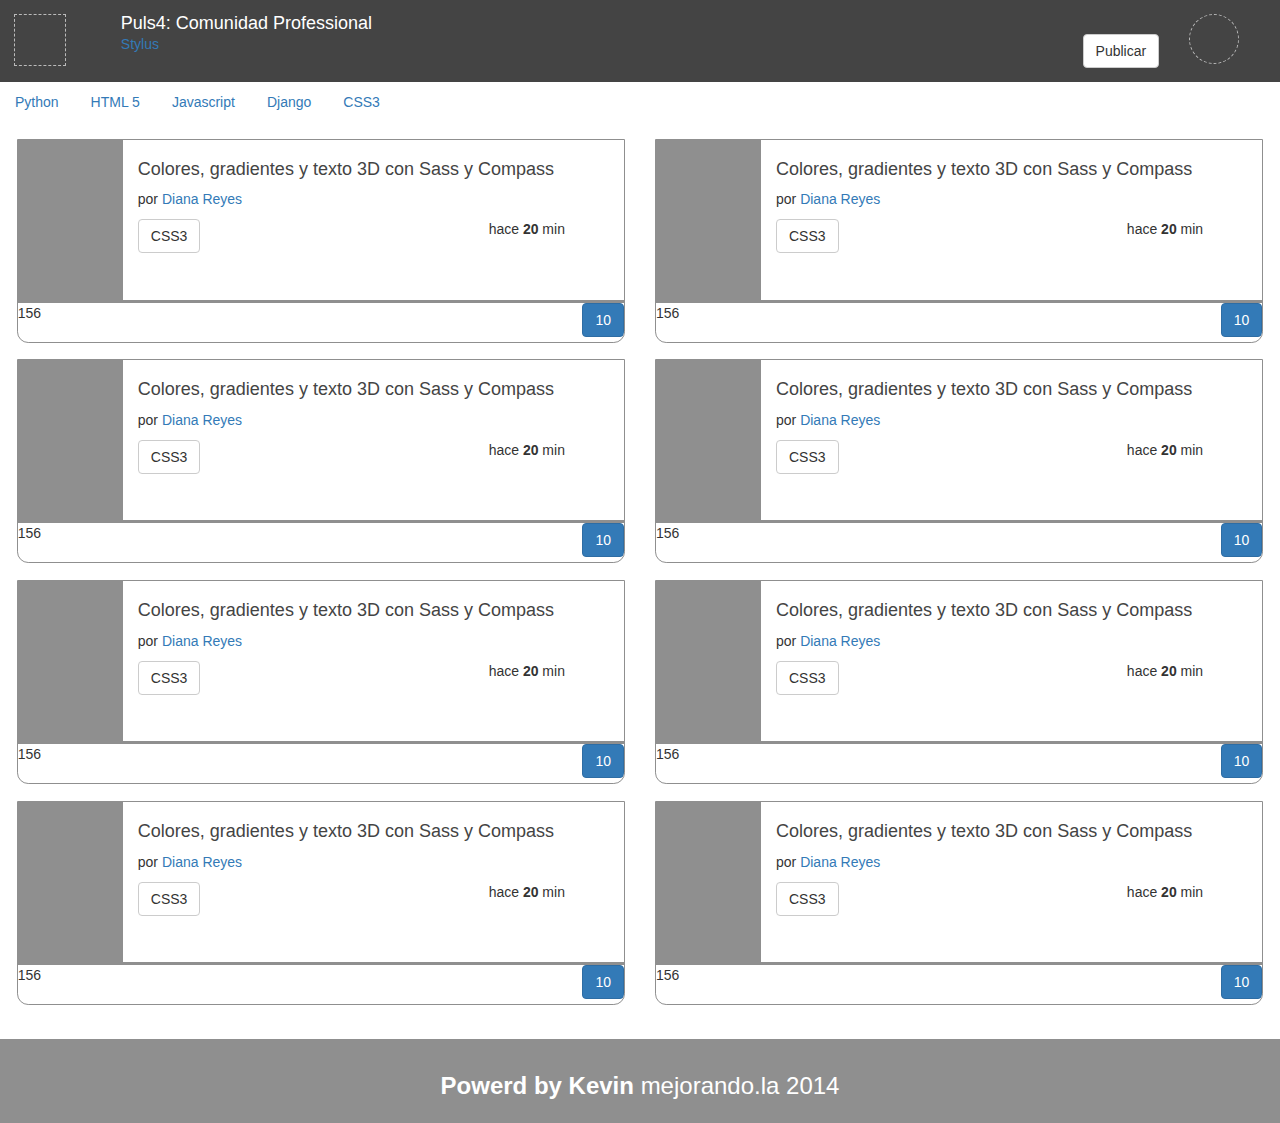
<file: index.html>
<!DOCTYPE html>
<html lang="es">
	<head>
		<meta charset="utf-8"/>
		<meta name="viewport" content="witdh=device-width, intial-scale=1, maximun-scale=1">
		<title>PUls4: Comunidad</title>
		<link rel="stylesheet" type="text/css" href="bootstrap.min.css">	
		<link rel="stylesheet" type="text/css" href="puls4.css">	
		<script src="javascript/jquery-1.11.2.min.js"type="text/javascript"></script>
	</head>
	<body>
		<header class= "row">
			<div class="logo col-xs-1">
				<figure></figure>
			</div>
			
			<div class="titular col-xs-10">
				<h1 class="titulo">Puls4: Comunidad Professional</h1>
				<div>
					<a class="filtro">Stylus</a>
					<a class="publicar pull-right btn btn-default">Publicar</a>
				</div>
			</div>
			<div class="usuario col-xs-1">
				<figure class="avatar">
				</figure>
				<div class="flechita" href="#">
				</div>
			</div>
		</header>
		<nav>
			<ul class="menu nav nav-pills">
				<li><a href="#">Python</a></li>
				<li><a href="#">HTML 5</a></li>
				<li><a href="#">Javascript</a></li>
				<li><a href="#">Django</a></li>
				<li><a href="#">CSS3</a></li>
			</ul>
		</nav>
		<section class="posts row">
			<div class="col-sm-6">
				<article class="post ">
					<div class="descripcion row">
						<figure class="imagen col-xs-3">
						</figure>
						<div class="detalles col-xs-9">
							<h2 class="titulo">
								Colores, gradientes y texto 3D con Sass y Compass
							</h2>
							<p class="autor">
								por <a href="#">Diana Reyes</a>
							</p>
							<a class="tag btn btn-default" href="#">CSS3</a>
							<p class="fecha pull-right">hace <strong>20</strong> min</p>
						</div>
					</div>
					<div class="acciones">
						<div class="votos pull-left">
							<a class="up" href="#"></a>
							<span class="total">156</span>
							<a class="down" href="#"></a>
						</div>
						<div class="datos pull-right">
							<a class="comentarios btn btn-primary" href="#">
								10
							</a>
							<a class="estrellita" href="#">
								
							</a>
						</div>
					</div>
				</article>
			</div>
		<div class="col-sm-6">
				<article class="post ">
					<div class="descripcion row">
						<figure class="imagen col-xs-3">
						</figure>
						<div class="detalles col-xs-9">
							<h2 class="titulo">
								Colores, gradientes y texto 3D con Sass y Compass
							</h2>
							<p class="autor">
								por <a href="#">Diana Reyes</a>
							</p>
							<a class="tag btn btn-default" href="#">CSS3</a>
							<p class="fecha pull-right">hace <strong>20</strong> min</p>
						</div>
					</div>
					<div class="acciones">
						<div class="votos pull-left">
							<a class="up" href="#"></a>
							<span class="total">156</span>
							<a class="down" href="#"></a>
						</div>
						<div class="datos pull-right">
							<a class="comentarios btn btn-primary" href="#">
								10
							</a>
							<a class="estrellita" href="#">
								
							</a>
						</div>
					</div>
				</article>
			</div>
			<div class="col-sm-6">
				<article class="post ">
					<div class="descripcion row">
						<figure class="imagen col-xs-3">
						</figure>
						<div class="detalles col-xs-9">
							<h2 class="titulo">
								Colores, gradientes y texto 3D con Sass y Compass
							</h2>
							<p class="autor">
								por <a href="#">Diana Reyes</a>
							</p>
							<a class="tag btn btn-default" href="#">CSS3</a>
							<p class="fecha pull-right">hace <strong>20</strong> min</p>
						</div>
					</div>
					<div class="acciones">
						<div class="votos pull-left">
							<a class="up" href="#"></a>
							<span class="total">156</span>
							<a class="down" href="#"></a>
						</div>
						<div class="datos pull-right">
							<a class="comentarios btn btn-primary" href="#">
								10
							</a>
							<a class="estrellita" href="#">
								
							</a>
						</div>
					</div>
				</article>
			</div>
			<div class="col-sm-6">
				<article class="post ">
					<div class="descripcion row">
						<figure class="imagen col-xs-3">
						</figure>
						<div class="detalles col-xs-9">
							<h2 class="titulo">
								Colores, gradientes y texto 3D con Sass y Compass
							</h2>
							<p class="autor">
								por <a href="#">Diana Reyes</a>
							</p>
							<a class="tag btn btn-default" href="#">CSS3</a>
							<p class="fecha pull-right">hace <strong>20</strong> min</p>
						</div>
					</div>
					<div class="acciones">
						<div class="votos pull-left">
							<a class="up" href="#"></a>
							<span class="total">156</span>
							<a class="down" href="#"></a>
						</div>
						<div class="datos pull-right">
							<a class="comentarios btn btn-primary" href="#">
								10
							</a>
							<a class="estrellita" href="#">
								
							</a>
						</div>
					</div>
				</article>
			</div>
			<div class="col-sm-6">
				<article class="post ">
					<div class="descripcion row">
						<figure class="imagen col-xs-3">
						</figure>
						<div class="detalles col-xs-9">
							<h2 class="titulo">
								Colores, gradientes y texto 3D con Sass y Compass
							</h2>
							<p class="autor">
								por <a href="#">Diana Reyes</a>
							</p>
							<a class="tag btn btn-default" href="#">CSS3</a>
							<p class="fecha pull-right">hace <strong>20</strong> min</p>
						</div>
					</div>
					<div class="acciones">
						<div class="votos pull-left">
							<a class="up" href="#"></a>
							<span class="total">156</span>
							<a class="down" href="#"></a>
						</div>
						<div class="datos pull-right">
							<a class="comentarios btn btn-primary" href="#">
								10
							</a>
							<a class="estrellita" href="#">
								
							</a>
						</div>
					</div>
				</article>
			</div>
			<div class="col-sm-6">
				<article class="post ">
					<div class="descripcion row">
						<figure class="imagen col-xs-3">
						</figure>
						<div class="detalles col-xs-9">
							<h2 class="titulo">
								Colores, gradientes y texto 3D con Sass y Compass
							</h2>
							<p class="autor">
								por <a href="#">Diana Reyes</a>
							</p>
							<a class="tag btn btn-default" href="#">CSS3</a>
							<p class="fecha pull-right">hace <strong>20</strong> min</p>
						</div>
					</div>
					<div class="acciones">
						<div class="votos pull-left">
							<a class="up" href="#"></a>
							<span class="total">156</span>
							<a class="down" href="#"></a>
						</div>
						<div class="datos pull-right">
							<a class="comentarios btn btn-primary" href="#">
								10
							</a>
							<a class="estrellita" href="#">
								
							</a>
						</div>
					</div>
				</article>
			</div>
			<div class="col-sm-6">
				<article class="post ">
					<div class="descripcion row">
						<figure class="imagen col-xs-3">
						</figure>
						<div class="detalles col-xs-9">
							<h2 class="titulo">
								Colores, gradientes y texto 3D con Sass y Compass
							</h2>
							<p class="autor">
								por <a href="#">Diana Reyes</a>
							</p>
							<a class="tag btn btn-default" href="#">CSS3</a>
							<p class="fecha pull-right">hace <strong>20</strong> min</p>
						</div>
					</div>
					<div class="acciones">
						<div class="votos pull-left">
							<a class="up" href="#"></a>
							<span class="total">156</span>
							<a class="down" href="#"></a>
						</div>
						<div class="datos pull-right">
							<a class="comentarios btn btn-primary" href="#">
								10
							</a>
							<a class="estrellita" href="#">
								
							</a>
						</div>
					</div>
				</article>
			</div>
			<div class="col-sm-6">
				<article class="post ">
					<div class="descripcion row">
						<figure class="imagen col-xs-3">
						</figure>
						<div class="detalles col-xs-9">
							<h2 class="titulo">
								Colores, gradientes y texto 3D con Sass y Compass
							</h2>
							<p class="autor">
								por <a href="#">Diana Reyes</a>
							</p>
							<a class="tag btn btn-default" href="#">CSS3</a>
							<p class="fecha pull-right">hace <strong>20</strong> min</p>
						</div>
					</div>
					<div class="acciones">
						<div class="votos pull-left">
							<a class="up" href="#"></a>
							<span class="total">156</span>
							<a class="down" href="#"></a>
						</div>
						<div class="datos pull-right">
							<a class="comentarios btn btn-primary" href="#">
								10
							</a>
							<a class="estrellita" href="#">
								
							</a>
						</div>
					</div>
				</article>
			</div>
		</section>
		<footer class="text-center">
			<h3>
				<strong>Powerd by Kevin</strong>
				<span class="mejor">mejorando.la 2014</span>
			</h3>
		</footer>
		<script type="text/javascript">
/*			window.onload = function()
			{
				alert("hola");
			}
			$(document).ready(
				function(){
					alert("sape");
				}
			)*/
			function darBienvenida(){
				alert('BIenvenido');
			}
			function haceralgoimportante(){
				console.log('Estoy haciendo algo importante');
			}
			/*$(window)
					.on('load',darBienvenida)
					.on('load',haceralgoimportante)*/
			$('.publicar').on('click',darBienvenida)
			$('.publicar').on('click',function(){
				console.log('The walking Dead');
			})
			$('.publicar').off('click',darBienvenida)
		</script>
	</body>
</html>
</file>
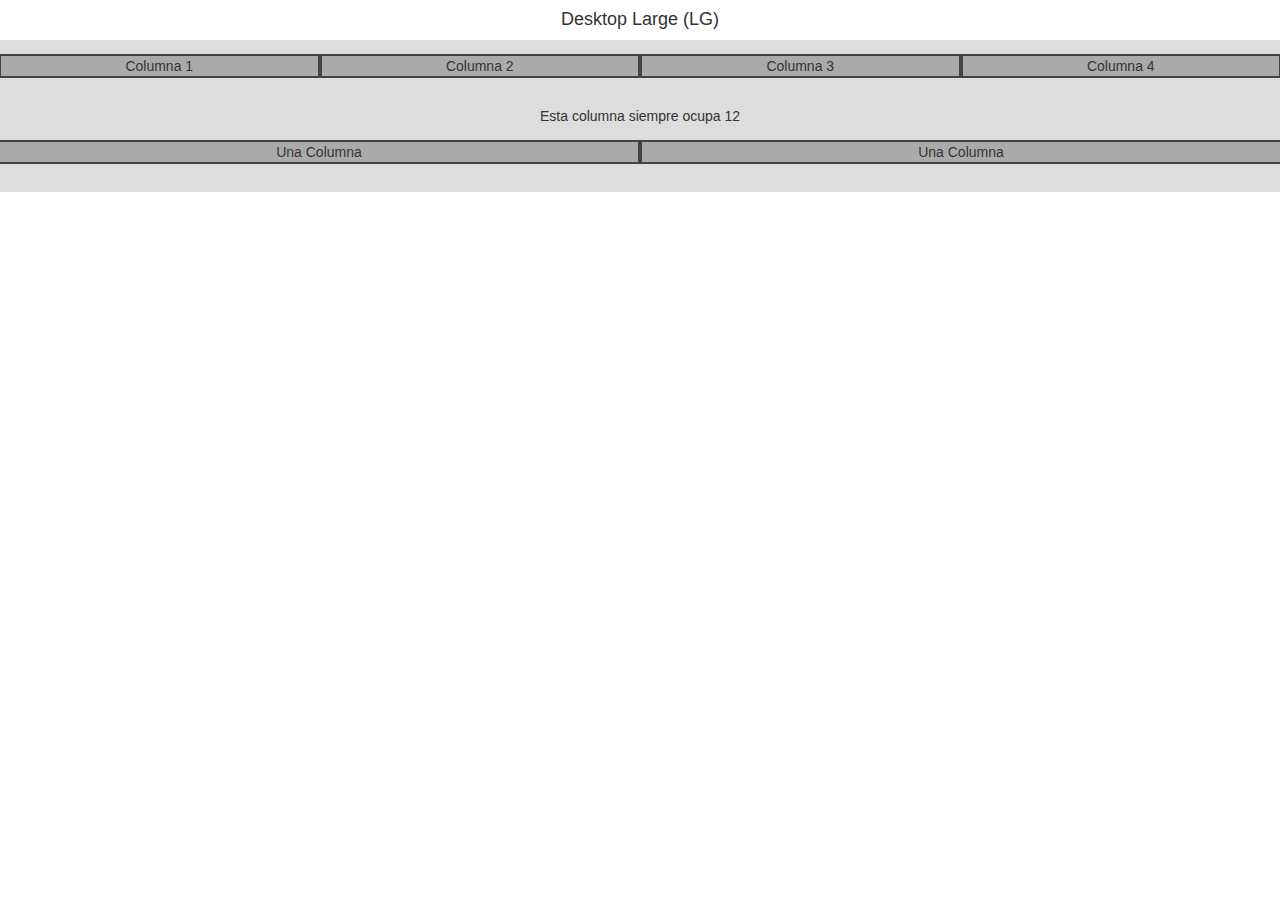
<file: grid.html>
<!DOCTYPE html>
<html lang="es">
<head>
	<meta charset="UTF-8">
	<meta name="viewport" content="width=device-width, user-scalable=no">
	<link rel="stylesheet" type="text/css" href="bootstrap.min.css">
	<link rel="stylesheet" type="text/css" href="grid.css">
	<title>Document</title>
</head>
<body>
	<h4 class="visible-lg">Desktop Large (LG)</h4>
	<h4 class="visible-md">Desktop Medium (MD)</h4>
	<h4 class="visible-sm">Tablets (SM)</h4>
	<h4 class="visible-xs">Phones (XS)</h4>
	<div class="contenedor row">
		<!--truco div.col*4>{texto $}-->
		<div class="col col-lg-3 col-sm-6">Columna 1</div>
		<div class="col col-lg-3 col-sm-6">Columna 2</div>
		<div class="col col-lg-3 col-sm-6">Columna 3</div>
		<div class="col col-lg-3 col-sm-6">Columna 4</div>
	</div>
	<div class="contenedor row">
		Esta columna siempre ocupa 12
		<div class="row contenedor">
			<div class="col col-sm-6">Una Columna</div>
			<div class="col col-sm-6">Una Columna</div>
		</div>
	</div>
</body>
</html>
</file>
<file: puls4.css>
footer{background:#8f8f8f;color:#fff;padding:1em}header{background:#444;color:#fff;padding:1em;}header .logo figure{border:1px dashed #bbb;width:52px;height:52px}header .titular h1{font-size:18px;font-weight:normal;padding:0;margin:0}header .usuario .avatar{border:1px dashed #bbb;border-radius:50%;height:50px;width:50px}section{padding:1.2em;}section article{border:1px solid #8f8f8f;border-radius:0 0 .8em .8em;overflow:hidden;margin-bottom:1.2em;}section article .descripcion figure{background:#8f8f8f;height:160px;width:120px;margin:0}section article .descripcion h2{font-size:18px;color:#444}section article .fecha{position:relative;right:20px}section article .acciones{border-top:3px solid #8f8f8f;min-height:3em}
</file>
<file: grid.css>
body{text-align:center}.contenedor{background-color:#ddd;padding:1em;}.contenedor .col{background-color:#aaa;border:2px solid #444}
</file>
